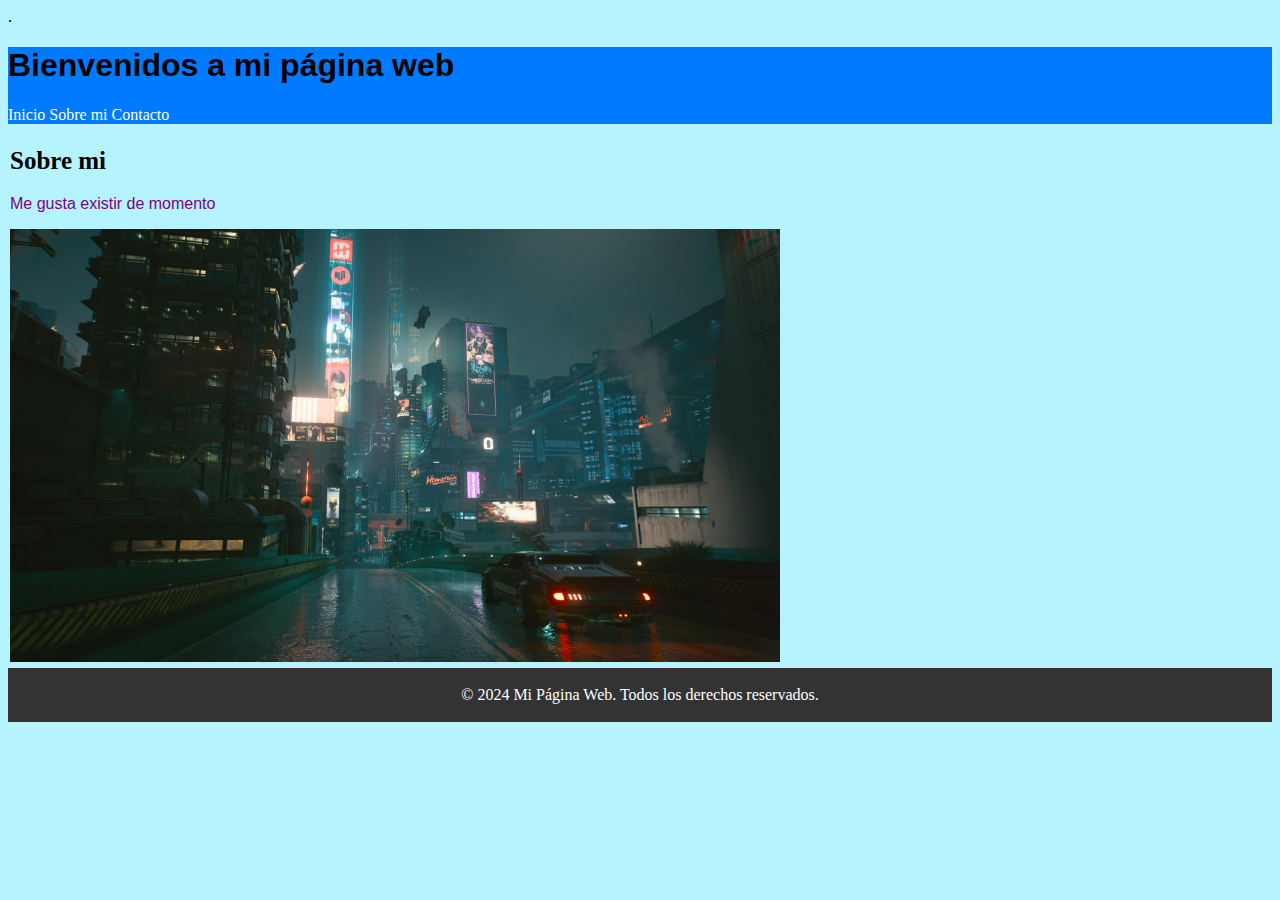
<file: index.html>
<!DOCTYPE html>
<html lang="es">
<head>
    <meta charset="UTF-8">
    <meta name="viewport" content="width=device-width, initial-scale=1.0">
    <title>Mi página web</title>
    <link rel="stylesheet" href="styles.css">.
</head>
<body>
    <header>
    <h1>Bienvenidos a mi página web</h1>
        <nav>
            <a href="#">Inicio</a>
            <a href="#">Sobre mi</a>
            <a href="#">Contacto</a>
        </nav>
    </header>
    <section id="contenido">
        <h2>Sobre mi</h2>
        <p>Me gusta existir de momento</p>
        <img src="img.jpg" alt="imagen cualquiera">
    </section>
    <footer>
        <p>© 2024 Mi Página Web. Todos los derechos reservados.</p>
    </footer>
</body>
</html>
</file>
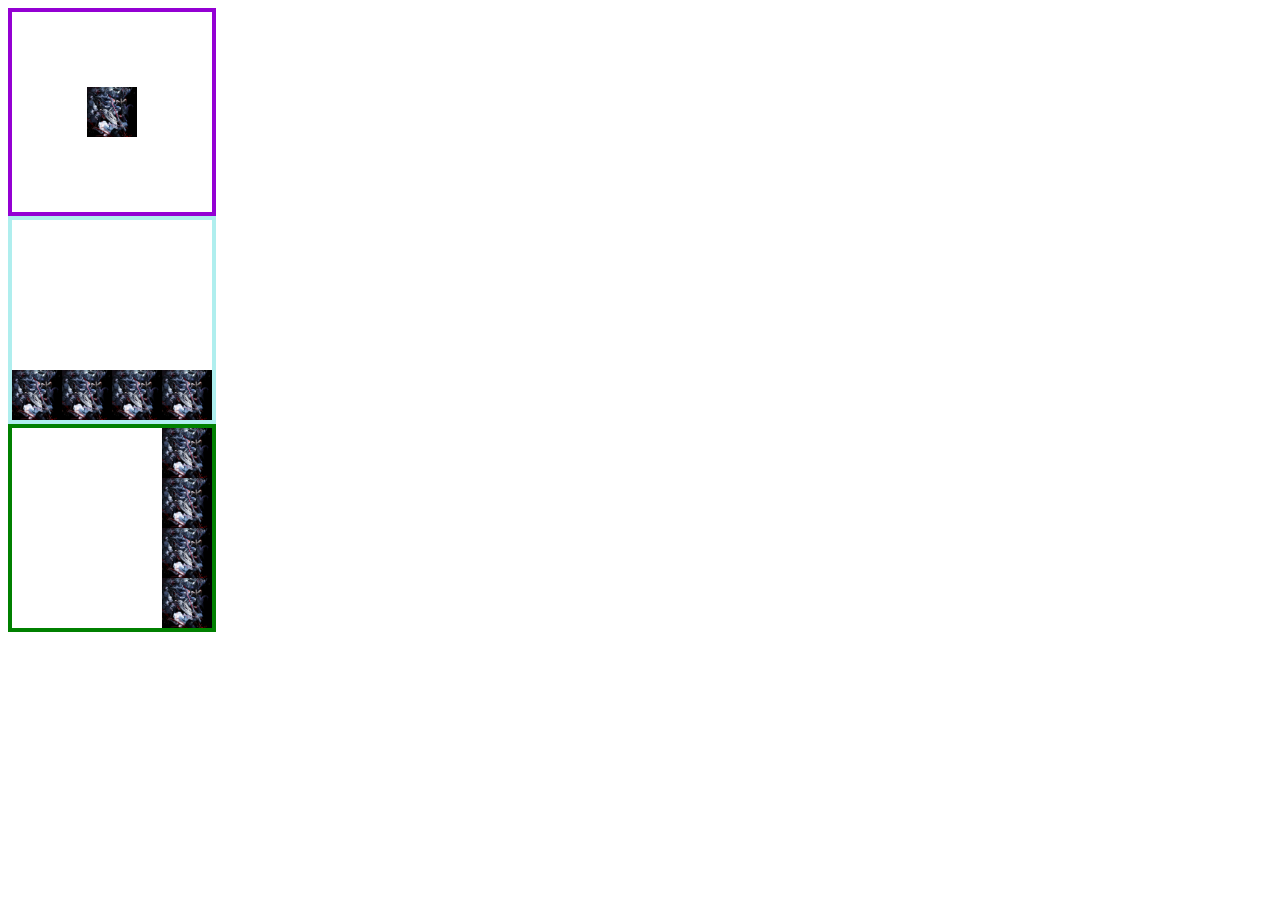
<file: css4.2.html>
<!DOCTYPE html>
<html lang="en">
<head>
    <meta charset="UTF-8">
    <meta name="viewport" content="width= , initial-scale=1.0">
    <title>Document</title>
    <link rel="stylesheet" href="css4.2.css">
</head>
<body>
    <div id="div1">
    </div>
    <div id="div2">
    </div>
    <div id="div3">
    </div>
</body>
</html>
</file>
<file: styles.css>
body {
    background-color: #B5F4FF;
}

h1 {
    font-family: Helvetica;
}

header {
    background-color: #007bff;
}

nav a {
    color: white;
    text-decoration: none;
}

a:hover {
  color: pink;
}

#contenido {
    padding: 2px;
}

section h2 {
    font-size: 25px;
}

section p {
    font-family: Verdana, Geneva, Tahoma, sans-serif;
    font-size: 16px;
    color: purple;
}

footer {
    background-color: #333;
    color: white;
    text-align: center;
    padding: 2px;
}
</file>
<file: css4.2.css>
div {
    background-image: url('el.jpg');
    background-size: 50px 50px;
    height: 200px;
    width: 200px;
}

#div1 {
    border: 4px solid rgb(148, 0, 211);
    background-repeat: no-repeat;
    background-position: center;
}
#div2 {
    border: 4px solid rgb(175, 238, 238);
    background-repeat: repeat-x;
    background-position: bottom left;
}
#div3 {
    border: 4px solid rgb(0, 128, 0);
    background-repeat: repeat-y;
    background-position: right top;
}
</file>
